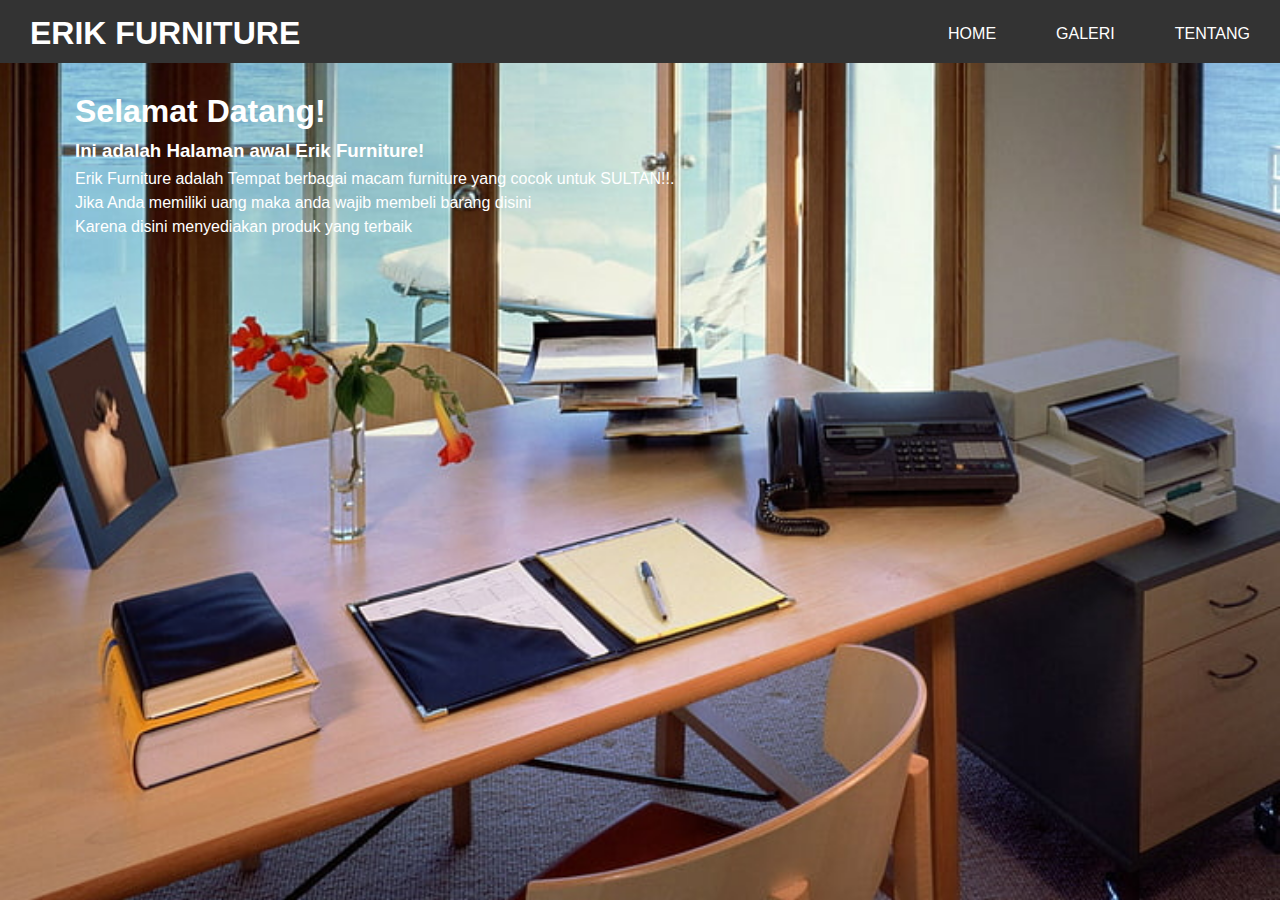
<file: index.html>
<!DOCTYPE html>
<html>
<head>
	<title>Erik Furniture</title>
	<meta charset="utf-8">
	<link rel="stylesheet" type="text/css" href="css/style.css">
	<link rel="stylesheet" type="text/css" href="css/galeri.css">
</head>
<body>
	<nav class="navbar" id="navbar">
		<div class="logo">
			<h1><a href="#">Erik Furniture</a></h1>
		</div>
		<div class="navbar-item">
			<ul>
				<li><a href="index.html">Home</a></li>
				<li><a href="galeri.html">Galeri</a></li>
				<li><a href="tentang.html">Tentang</a></li>
			</ul>
		</div>
	</nav>

	<div class="isi">
		<h1>Selamat Datang!</h1>
		<h3> Ini adalah Halaman awal Erik Furniture!</h3>
		<div class="paragraf">
			<p>
				Erik Furniture adalah Tempat berbagai macam furniture yang cocok untuk SULTAN!!.
			</p>
			<p>
				Jika Anda memiliki uang maka anda wajib membeli barang disini
			</p>
			<p>
				Karena disini menyediakan produk yang terbaik
			</p>
		</div>
	</div>

	<!-- <div class="video">
		<video controls="" src="video/visual.mp4" width="640" height="360"></video>
		<p>Video <i>"SYNC"</i> dari Max Hattler<p>
	</div> -->

	<iframe src="https://www.youtube.com/embed/L-A3KJ69mVY" width="640" height="320" class="video-yt" frameborder="0" allowfullscreen></iframe>

</body>
</html>
</file>
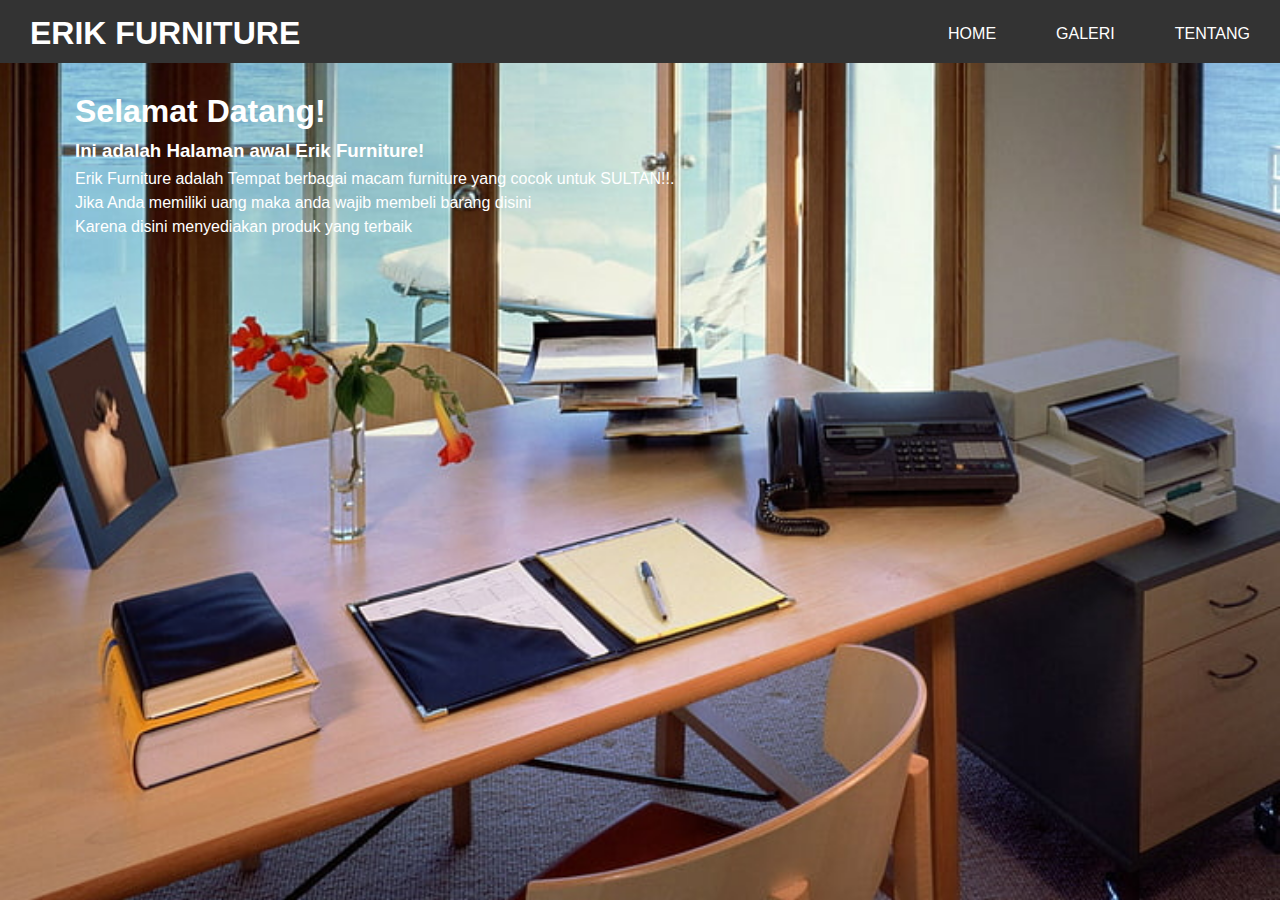
<file: Index.html>
<!DOCTYPE html>
<html>
<head>
	<title>Erik Furniture</title>
	<meta charset="utf-8">
	<link rel="stylesheet" type="text/css" href="css/style.css">
	<link rel="stylesheet" type="text/css" href="css/galeri.css">
</head>
<body>
	<nav class="navbar" id="navbar">
		<div class="logo">
			<h1><a href="#">Erik Furniture</a></h1>
		</div>
		<div class="navbar-item">
			<ul>
				<li><a href="index.html">Home</a></li>
				<li><a href="galeri.html">Galeri</a></li>
				<li><a href="tentang.html">Tentang</a></li>
			</ul>
		</div>
	</nav>

	<div class="isi">
		<h1>Selamat Datang!</h1>
		<h3> Ini adalah Halaman awal Erik Furniture!</h3>
		<div class="paragraf">
			<p>
				Erik Furniture adalah Tempat berbagai macam furniture yang cocok untuk SULTAN!!.
			</p>
			<p>
				Jika Anda memiliki uang maka anda wajib membeli barang disini
			</p>
			<p>
				Karena disini menyediakan produk yang terbaik
			</p>
		</div>
	</div>

	<!-- <div class="video">
		<video controls="" src="video/visual.mp4" width="640" height="360"></video>
		<p>Video <i>"SYNC"</i> dari Max Hattler<p>
	</div> -->

	<iframe src="https://www.youtube.com/embed/L-A3KJ69mVY" width="640" height="320" class="video-yt" frameborder="0" allowfullscreen></iframe>

</body>
</html>
</file>
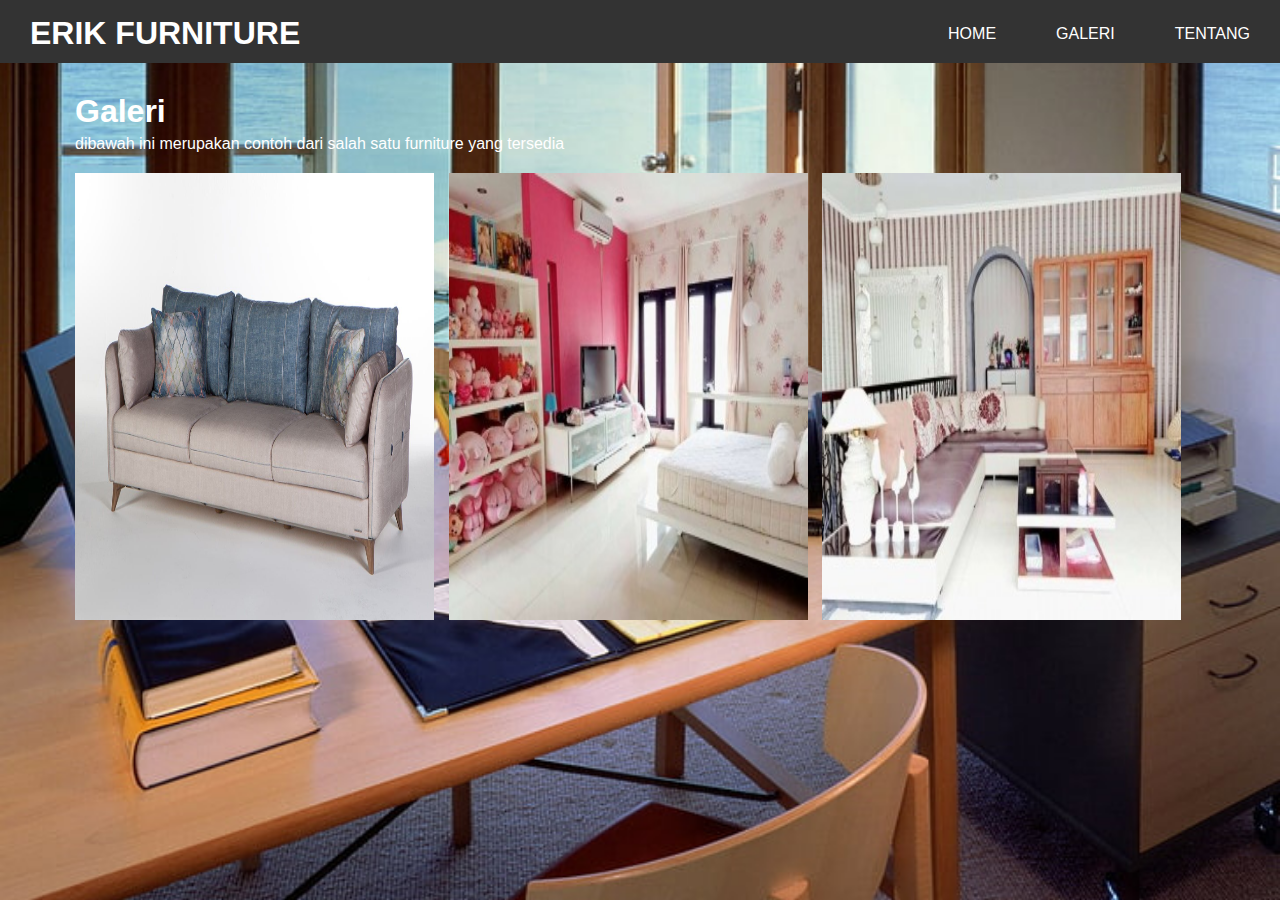
<file: galeri.html>
<!DOCTYPE html>
<html>
<head>
	<title>Erik Furniture</title>
	<meta charset="utf-8">
	<link rel="stylesheet" type="text/css" href="css/style.css">
	<link rel="stylesheet" type="text/css" href="css/galeri.css">
</head>
<body>
	<nav class="navbar" id="navbar">
		<div class="logo">
			<h1><a href="#">Erik Furniture</a></h1>
		</div>
		<div class="navbar-item">
			<ul>
				<li><a href="index.html">Home</a></li>
				<li><a href="galeri.html">Galeri</a></li>
				<li><a href="tentang.html">Tentang</a></li>
			</ul>
		</div>
	</nav>

	<div class="isi">
		<h1>Galeri</h1>
		<p class="paragraf">dibawah ini merupakan contoh dari salah satu furniture yang tersedia
		</p>
		<div class="gambar">
			<img src="images/1.jpg">
			<img src="images/2.jpg">
			<img src="images/3.jpg">
		</div>
	</div>
</body>
</html>
</file>
<file: css/style.css>
*{margin: 0; padding: 0;}

body {
	background-image: url("images/bg.jpg");
	background-repeat: no-repeat;
	background-position: top;
	background-attachment: scroll;
	background-size: cover;
	font-family: Arial, Helvetica, sans-serif;
}

*{
	box-sizing: border-box;
	margin: 0;
	padding: 0;
}
.navbar{
	display: flex;
	justify-content: space-between;
	font-family: Helvetica, Sans-Serif;
	background-color: #333;
	text-align: center;
}
.logo a, .navbar-item a{
	padding: 10px 30px;
	text-decoration: none;
	color: white;
	text-transform: uppercase;
	display: block;
	transition: 0.5s;
}
.navbar-item ul{
	display: flex;
}
.navbar-item li{
	list-style: none;
	padding-top: 15px;
	padding-bottom: 10px;
	transition: 0.5s;
}
.navbar-item li:hover{
	background-color: orange;
}
.navbar-item a:hover{
	color: #333;
}
.logo{
	margin-top: 5px;
}
.logo a:hover{
	color: orange;
}
.isi{
	color: white;
	margin-left: 75px;
	margin-top: 30px;
}
.isi h3{
	margin-top: 10px;
}
.paragraf{
	margin-top: 5px;
}
.paragraf p{
	line-height: 1.5rem;
}
.list{
	margin-top: 20px;
}
.list li{
	text-decoration: none;
	list-style-type: none;
	margin-top: 8px;
}
.video-yt{
	margin-top: 30px; 
	margin-left: 75px;
}
</file>
<file: css/galeri.css>
*{margin: 0; padding: 0;}

.gambar{
	margin-top: 20px;
}

.gambar img{
	margin-right: 10px;
	width: 359.2px;
	height: 447.2px;
}
</file>
